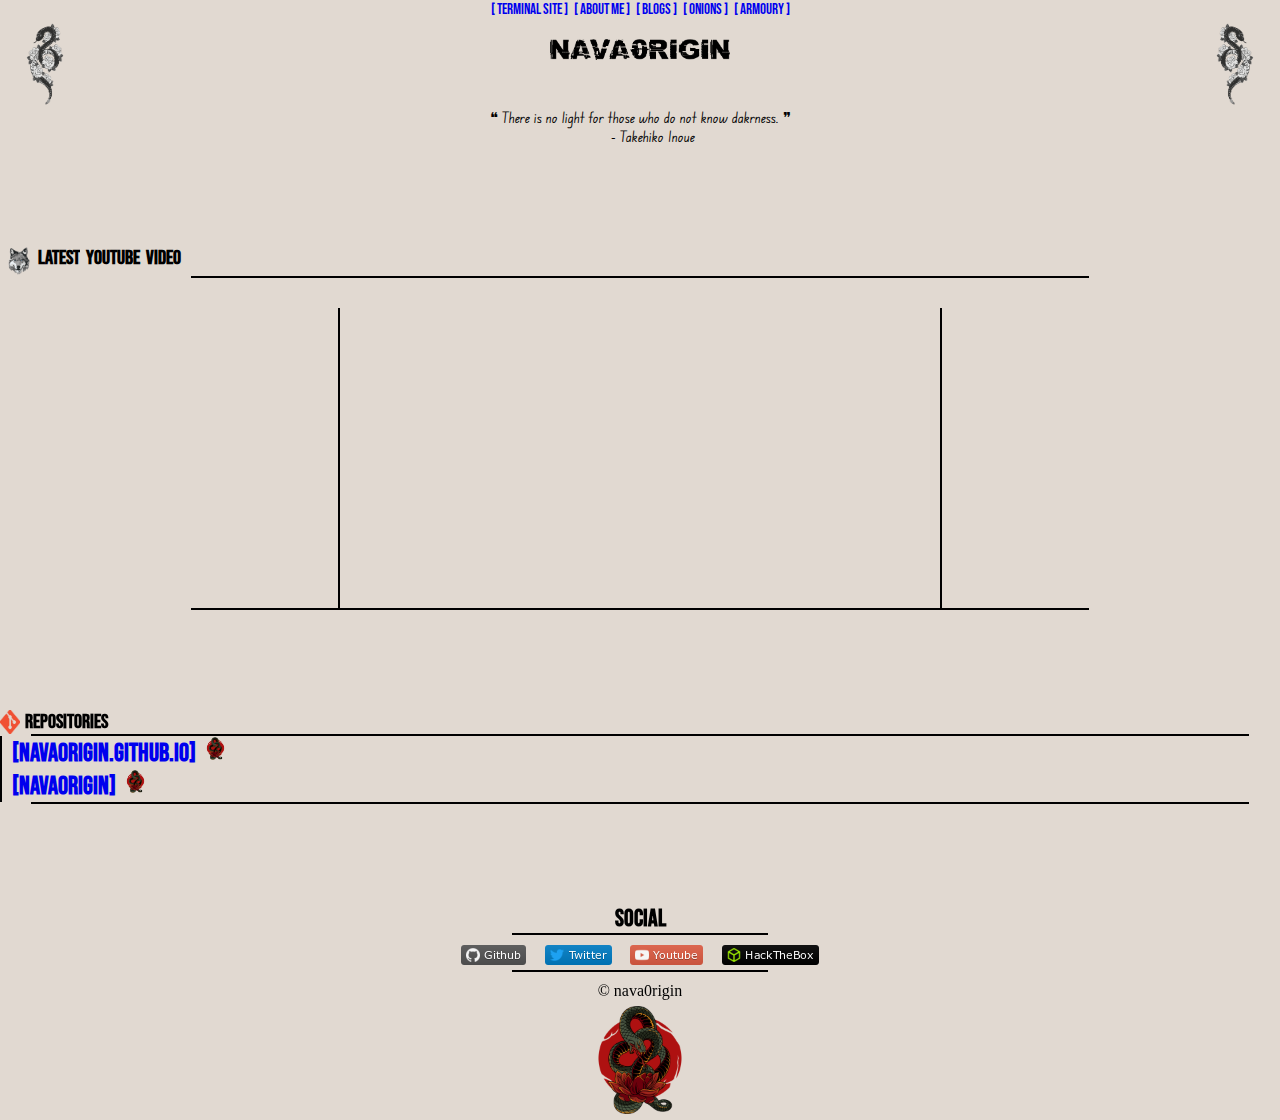
<file: index.html>
<!DOCTYPE html>
<html lang="en">
<head>
    <meta charset="UTF-8">
    <meta http-equiv="X-UA-Compatible" content="IE=edge">
    <meta name="viewport" content="width=device-width, initial-scale=1.0">
    <title>nava0rigin</title>
    <link rel="stylesheet" media="(min-width: 1700px)" href="css/main.css">
    <link rel="stylesheet" media="(max-width: 1700px)" href="css/main-responsive.css">
    <link rel="icon" href="/images/frame_0 (5).png">
</head>

<body>
    <div class="topbar">
        <a href="#">[ Terminal Site ]</a> 
        <a href="about-me.html">[ About me ]</a>
        <a href="blogs.html">[ Blogs ]</a>  
        <a href="#">[ Onions ]</a> 
        <a href="#">[ Armoury ]</a>
    </div>
    <div class="container-main">
        <div class="header">
            <h1>
            <img class="frame-left" src="/images/frame_0 (1).png">
            <a href="https://nava0rigin.github.io/"><img class="nava" src="images/header.png"></a>
            <img class="frame-right" src="/images/frame_0 (1).png">
            </h1>
        </div>

        <div class="quote">
            <p>❝ There is no light for those who do not know dakrness. ❞ <br> &nbsp &nbsp - Takehiko Inoue</p>
        </div>
    </div>

    <div class="wolf">
        <h1><img src="/images/frame_0 (5).png "> Latest <span>&nbsp Youtube &nbsp </span> video</h1>
        <hr>
    </div>

    <div class="yt-embed">
        <hr>
        <!-- <iframe height="300px" width="600px" src="https://www.youtube.com/embed?max-results=1&controls=0&showinfo=0&rel=0&listType=user_uploads&list=nava0rigin" frameborder="0" allowfullscreen></iframe> -->
        <!-- <iframe height="300px" width="600px" src="https://www.youtube.com/embed/plEJvZI_LyA" frameborder="0" allowfullscreen></iframe> -->
        <iframe height="300px" width="600px" src="https://www.youtube.com/embed/videoseries?list=PLcDAJ0cR4WpIcmxhK0734EYTo8AQGxOWy" frameborder="0" allowfullscreen></iframe>
        <hr>
    </div>

    <div class="wolf">
        <hr>
    </div>

    <div class="breaker">
        <h1><img src="images/git.png">Repositories</h1>
        <hr>
    </div>

    <!-- ADD NEW BLOGS UPWARDS -->

    <div class="blogs">
        <hr>
        <div class="blog-1">
            <h1><a href="https://github.com/nava0rigin/nava0rigin.github.io" target="_blank">[nava0rigin.github.io]</a> <img class="end" src="/images/frame_0 (2).png"></h1>
        </div>
    </div>

    <div class="blogs">
        <hr>
        <div class="blog-1">
            <h1><a href="https://github.com/nava0rigin/nava0rigin" target="_blank">[nava0rigin]</a> <img class="end" src="/images/frame_0 (2).png"></h1>
        </div>
    </div>

    <div class="breaker">
        <hr>
    </div>


    <div class="footer">
        <h2>Social</h2>
        <hr>
        <h3><a href="#"><img src="/images/Github-gray.png" class="social"></a>
        <a href="#"><img src="/images/Twitter-blue.png" class="social"></a>
        <a href="#"><img src="/images/Youtube-red.png" class="social"></a>
        <a href="#"><img src="/images/HackTheBox-black.png" class="social"></a></h3>
        <hr>
        <p>© nava0rigin</p>
        <img class="snake" src="/images/frame_0 (2).png">
    </div>
</body>
</html>
</file>
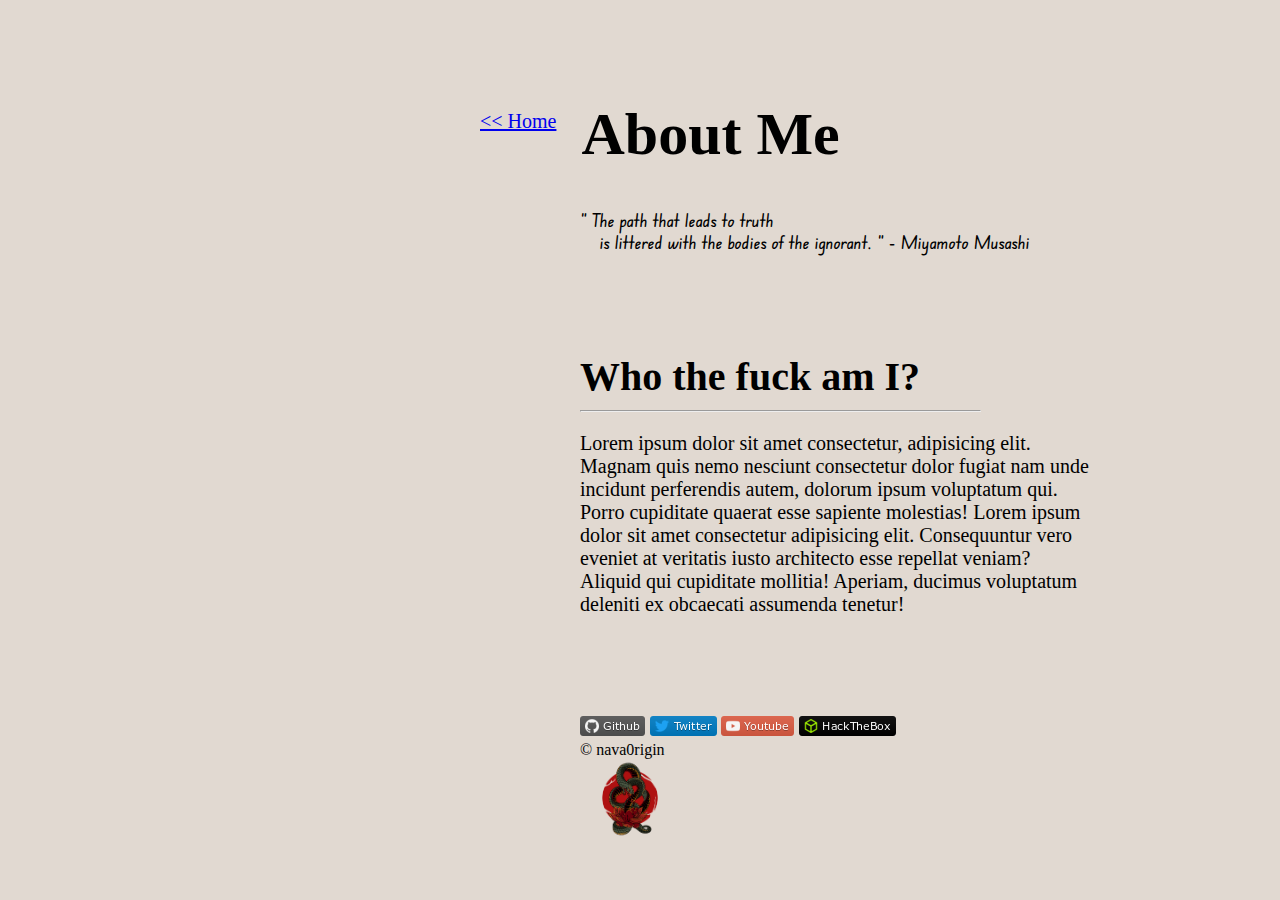
<file: about-me/index.html>
<!DOCTYPE html>
<html lang="en">
<head>
    <meta charset="UTF-8">
    <meta http-equiv="X-UA-Compatible" content="IE=edge">
    <meta name="viewport" content="width=device-width, initial-scale=1.0">
    <title>nava0rigin</title>
    <link rel="stylesheet" media="(min-width: 1000px)" href="/css/about-me.css">
    <link rel="stylesheet" media="(max-width: 1000px)" href="/css/about-me-responsive.css">
    <link rel="icon" href="/images/frame_0 (5).png">
</head>

<body>
    <div class="container-head">
        <a href="/index.html"><< Home</a>
        <h1>About Me</h1>
    </div>

    <div class="quote">
        <p>“ The path that leads to truth <br> &nbsp &nbsp is littered with the bodies of the ignorant. ”
             - Miyamoto Musashi
        </p>
    </div>

    <div class="who-am-i">
        <h1>Who the fuck am I?</h1>
    </div>

    <div class="breaker">
        <hr>
    </div>

    <div class="answer">
        <p>Lorem ipsum dolor sit amet consectetur, adipisicing elit. Magnam quis nemo nesciunt consectetur dolor fugiat nam unde incidunt perferendis autem, dolorum ipsum voluptatum qui. Porro cupiditate quaerat esse sapiente molestias! Lorem ipsum dolor sit amet consectetur adipisicing elit. Consequuntur vero eveniet at veritatis iusto architecto esse repellat veniam? Aliquid qui cupiditate mollitia! Aperiam, ducimus voluptatum deleniti ex obcaecati assumenda tenetur!</p>
    </div>


    <div class="footer">
        <h3><a href="#"><img src="/images/Github-gray.png" class="social"></a>
        <a href="#"><img src="/images/Twitter-blue.png" class="social"></a>
        <a href="#"><img src="/images/Youtube-red.png" class="social"></a>
        <a href="#"><img src="/images/HackTheBox-black.png" class="social"></a></h3>
        <p>© nava0rigin</p>
        <img class="snake" src="/images/frame_0 (2).png">
    </div>

</body>
</html>
</file>
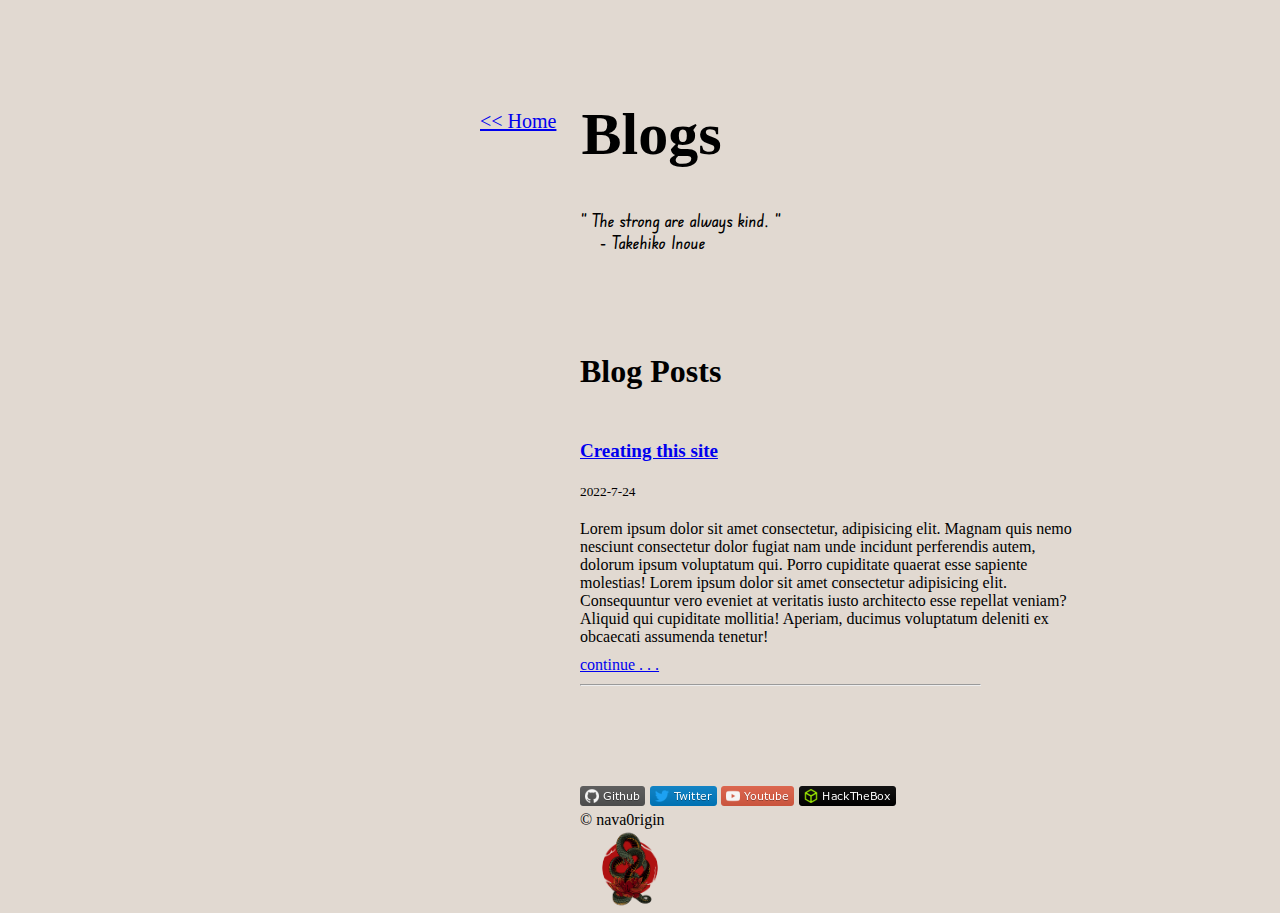
<file: blogs/index.html>
<!DOCTYPE html>
<html lang="en">
<head>
    <meta charset="UTF-8">
    <meta http-equiv="X-UA-Compatible" content="IE=edge">
    <meta name="viewport" content="width=device-width, initial-scale=1.0">
    <title>nava0rigin</title>
    <link rel="stylesheet" media="(min-width: 1000px)" href="/css/blogs.css">
    <link rel="stylesheet" media="(max-width: 1000px)" href="/css/blogs-responsive.css">
    <link rel="icon" href="/images/frame_0 (5).png">
</head>

<body>
    <div class="container-head">
        <a href="/index.html"><< Home</a>
        <h1>Blogs</h1>
    </div>

    <div class="quote">
        <p>“ The strong are always kind. ”
            <br>
            &nbsp &nbsp - Takehiko Inoue
        </p>
    </div>

    <div class="blog-posts">
        <h1>Blog Posts</h1>
    </div>

    <div class="blog-summary">
        <h3><a href="#">Creating this site</a></h3>
        <small class="date">2022-7-24</small>
        <p>Lorem ipsum dolor sit amet consectetur, adipisicing elit. Magnam quis nemo nesciunt consectetur dolor fugiat nam unde incidunt perferendis autem, dolorum ipsum voluptatum qui. Porro cupiditate quaerat esse sapiente molestias! Lorem ipsum dolor sit amet consectetur adipisicing elit. Consequuntur vero eveniet at veritatis iusto architecto esse repellat veniam? Aliquid qui cupiditate mollitia! Aperiam, ducimus voluptatum deleniti ex obcaecati assumenda tenetur!</p>
        <a href="#" class="continue">continue . . . </a>
    </div>

    <div class="breaker">
        <hr>
    </div>

    <div class="footer">
        <h3><a href="#"><img src="/images/Github-gray.png" class="social"></a>
        <a href="#"><img src="/images/Twitter-blue.png" class="social"></a>
        <a href="#"><img src="/images/Youtube-red.png" class="social"></a>
        <a href="#"><img src="/images/HackTheBox-black.png" class="social"></a></h3>
        <p>© nava0rigin</p>
        <img class="snake" src="/images/frame_0 (2).png">
    </div>

</body>
</html>
</file>
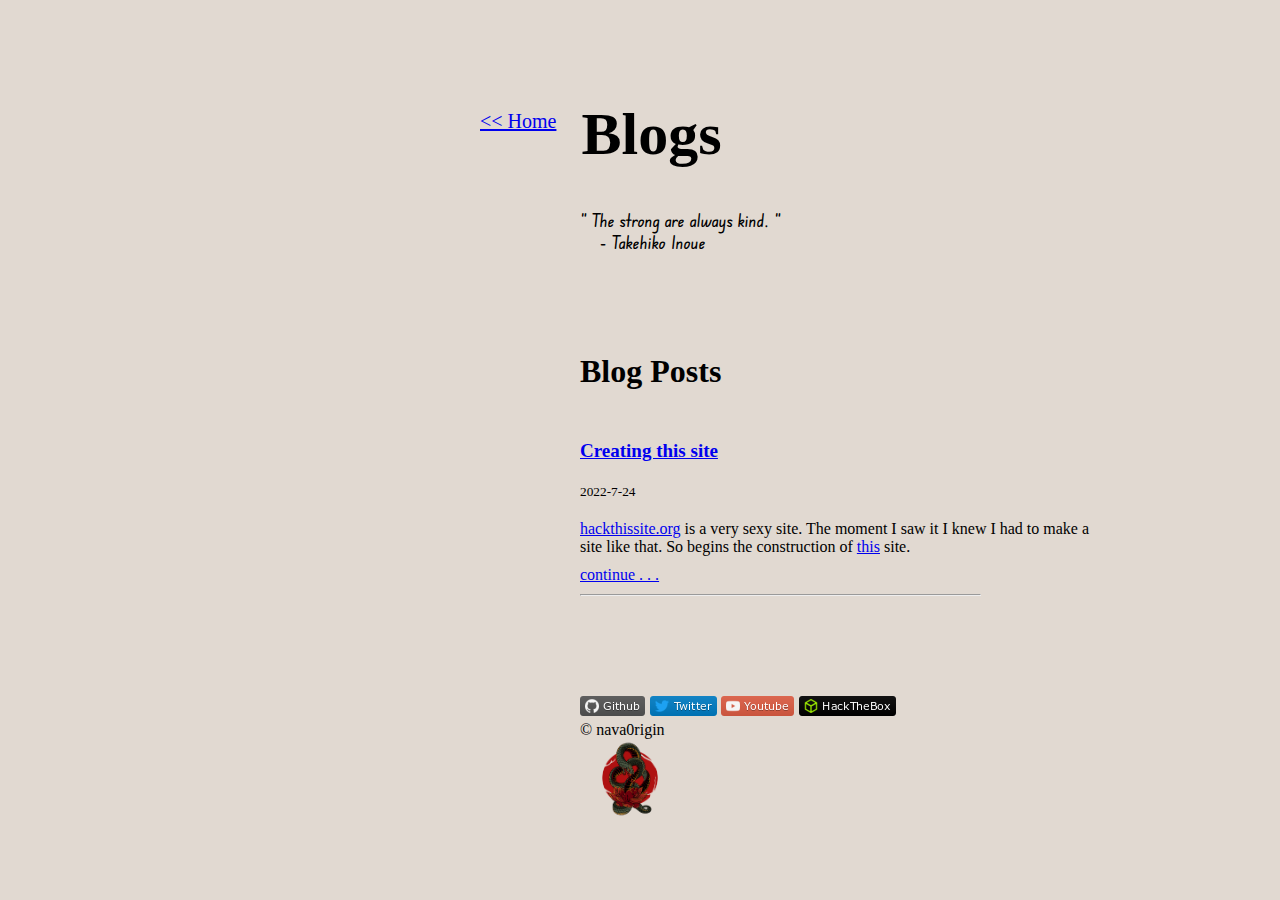
<file: blogs.html>
<!DOCTYPE html>
<html lang="en">
<head>
    <meta charset="UTF-8">
    <meta http-equiv="X-UA-Compatible" content="IE=edge">
    <meta name="viewport" content="width=device-width, initial-scale=1.0">
    <title>nava0rigin</title>
    <link rel="stylesheet" media="(min-width: 1000px)" href="/css/blogs.css">
    <link rel="stylesheet" media="(max-width: 1000px)" href="/css/blogs-responsive.css">
    <link rel="icon" href="/images/frame_0 (5).png">
</head>

<body>
    <div class="container-head">
        <a href="/index.html"><< Home</a>
        <h1>Blogs</h1>
    </div>

    <div class="quote">
        <p>“ The strong are always kind. ”
            <br>
            &nbsp &nbsp - Takehiko Inoue
        </p>
    </div>

    <div class="blog-posts">
        <h1>Blog Posts</h1>
    </div>

    <div class="blog-summary">
        <h3><a href="#">Creating this site</a></h3>
        <small class="date">2022-7-24</small>
        <p><a href="https://hackthissite.org" target="_blank">hackthissite.org</a> is a very sexy site. The moment I saw it I knew I had to make a site like that. So begins the construction of <a href="https://nava0rigin.github.io">this</a> site.</p>
        <a href="#" class="continue">continue . . . </a>
    </div>

    <div class="breaker">
        <hr>
    </div>

    <div class="footer">
        <h3><a href="#"><img src="/images/Github-gray.png" class="social"></a>
        <a href="#"><img src="/images/Twitter-blue.png" class="social"></a>
        <a href="#"><img src="/images/Youtube-red.png" class="social"></a>
        <a href="#"><img src="/images/HackTheBox-black.png" class="social"></a></h3>
        <p>© nava0rigin</p>
        <img class="snake" src="/images/frame_0 (2).png">
    </div>

</body>
</html>
</file>
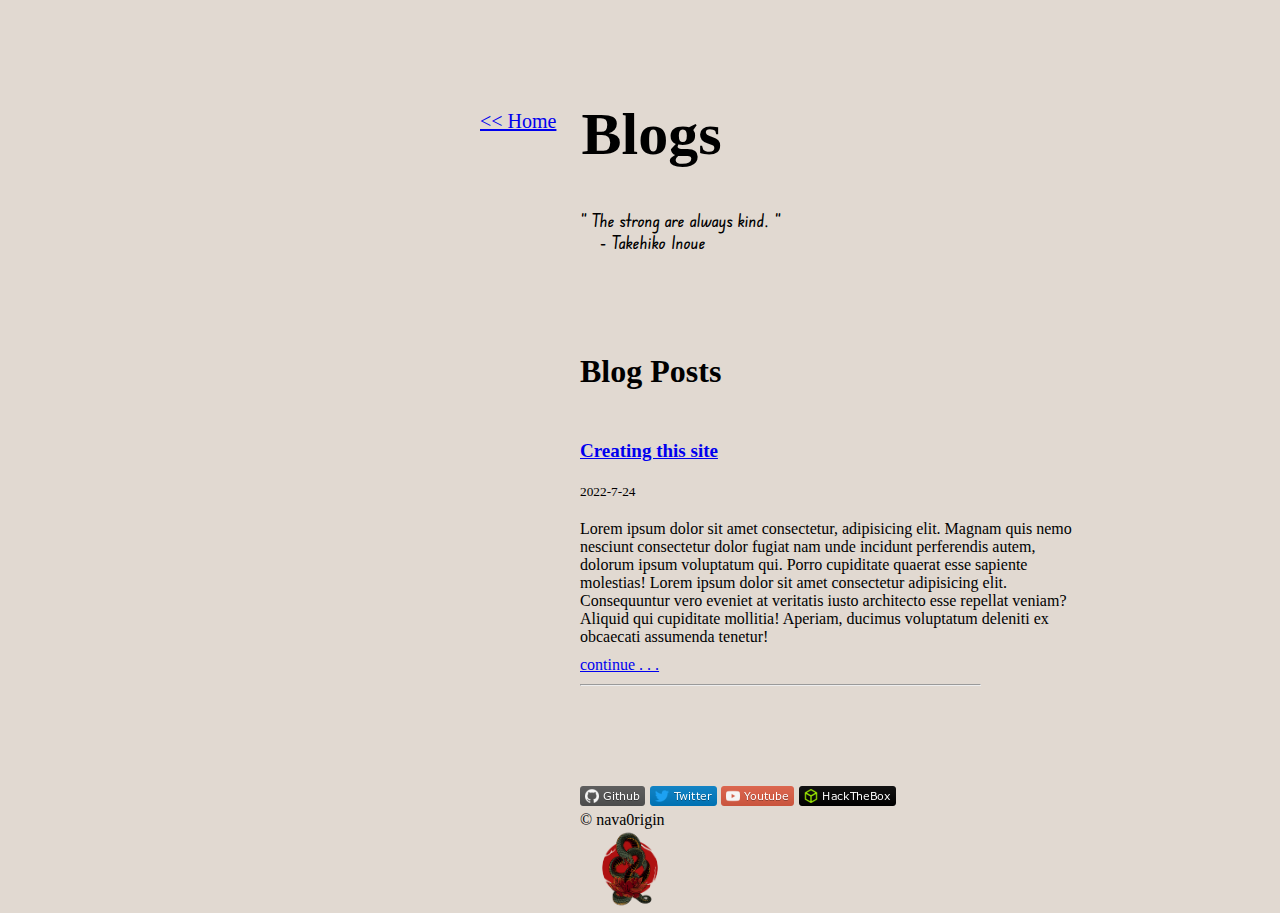
<file: blogs/blogs.html>
<!DOCTYPE html>
<html lang="en">
<head>
    <meta charset="UTF-8">
    <meta http-equiv="X-UA-Compatible" content="IE=edge">
    <meta name="viewport" content="width=device-width, initial-scale=1.0">
    <title>nava0rigin</title>
    <link rel="stylesheet" media="(min-width: 850px)" href="/css/blogs.css">
    <link rel="stylesheet" media="(max-width: 850px)" href="/css/blogs-responsive.css">
    <link rel="icon" href="/images/frame_0 (5).png">
</head>

<body>
    <div class="container-head">
        <a href="/index.html"><< Home</a>
        <h1>Blogs</h1>
    </div>

    <div class="quote">
        <p>“ The strong are always kind. ”
            <br>
            &nbsp &nbsp - Takehiko Inoue
        </p>
    </div>

    <div class="blog-posts">
        <h1>Blog Posts</h1>
    </div>

    <div class="blog-summary">
        <h3><a href="#">Creating this site</a></h3>
        <small class="date">2022-7-24</small>
        <p>Lorem ipsum dolor sit amet consectetur, adipisicing elit. Magnam quis nemo nesciunt consectetur dolor fugiat nam unde incidunt perferendis autem, dolorum ipsum voluptatum qui. Porro cupiditate quaerat esse sapiente molestias! Lorem ipsum dolor sit amet consectetur adipisicing elit. Consequuntur vero eveniet at veritatis iusto architecto esse repellat veniam? Aliquid qui cupiditate mollitia! Aperiam, ducimus voluptatum deleniti ex obcaecati assumenda tenetur!</p>
        <a href="#" class="continue">continue . . . </a>
    </div>

    <div class="breaker">
        <hr>
    </div>

    <div class="footer">
        <h3><a href="#"><img src="/images/Github-gray.png" class="social"></a>
        <a href="#"><img src="/images/Twitter-blue.png" class="social"></a>
        <a href="#"><img src="/images/Youtube-red.png" class="social"></a>
        <a href="#"><img src="/images/HackTheBox-black.png" class="social"></a></h3>
        <p>© nava0rigin</p>
        <img class="snake" src="/images/frame_0 (2).png">
    </div>

</body>
</html>
</file>
<file: css/main.css>
@import url('https://fonts.googleapis.com/css2?family=Bebas+Neue&display=swap');
@import url('https://fonts.googleapis.com/css2?family=Edu+NSW+ACT+Foundation:wght@500&display=swap');

* {
    /* font-family: 'Bebas Neue', cursive; */
    /* background: #3e3e3e; */
    background: #E1D9D1;
    margin: 0;
    padding: 0;
}

body {
    background: url(/images/frame_0\ \(7\).png) right, url(/images/frame_0\ \(7\).png) left;
}


.container-main {
    margin: auto;
    display: flex;
    justify-content: center;
    background: #161616;
    width: 55%;
    height: auto;
}

.topbar {
    margin: auto;
    display: flex;
    justify-content: center;
    background: #161616;
    width: 55%;
}

.topbar a {
    font-family: 'Bebas Neue', cursive;
    background: transparent;
    padding: 0px 7px;
    font-size: 20px;
    text-decoration: none;
    color: #47B6FF;
}

.topbar a:hover {
    text-decoration: underline;
}

.header {
    display: inline-block;
    justify-content: space-between;
    background: transparent;
}

.header h1 {
    background: #161616;
}

.header a {
    background: #161616;
}

.header .nava {
    position: relative;
    justify-content: center;
    padding-top: 10px;
    background: transparent;
    -webkit-filter: invert(100%);
    filter: invert(100%);
}

.header .frame-left {
    float: left;
    background: transparent;
    height: 200px;
    width: 200px;
}

.header .frame-right {
    float: right;
    background: transparent;
    height: 200px;
    width: 200px;
    -webkit-transform: scaleX(-1);
    transform: scaleX(-1);
}

.quote {
    margin-top: 150px;
    font-family: "Edu NSW ACT Foundation", cursive;
    position: absolute;
    font-size: 20px;
    color: white;
    background: #161616;
}

.quote p {
    background: #161616;
}

.wolf {
    margin: auto;
    background: #161616;
    width: 55%;
    /* justify-content: center; */
}

.wolf img {
    height: 40px;
    background: transparent;
}

.wolf h1 {
    display:flex;
    text-align: center;
    color: wheat;
    font-family: 'Bebas Neue', cursive;
    font-size: 30px;
    background: #161616;
    padding-left: 200px;
    padding-top: 100px;
}

.wolf span {
    background: #161616;
}

.wolf hr {
    margin: auto;
    width: 70%;
    /* border: none; */
    /* height: 1px; */
}

.yt-embed {
    margin: auto;
    display: flex;
    justify-content: center;
    background: #161616;
    width: 55%;
    padding-top: 30px;
}

.breaker {
    margin: auto;
    background: #161616;
    width: 55%;
    /* justify-content: center; */
}

.breaker h1 {
    display:flex;
    text-align: center;
    color: wheat;
    font-family: 'Bebas Neue', cursive;
    font-size: 30px;
    background: #161616;
    padding-left: 200px;
    padding-top: 100px;
}

.breaker span {
    background: #161616;
}

.breaker img {
    width: 40px;
    padding-right: 5px;
    background: #161616;
}

.breaker hr {
    margin: auto;
    width: 70%;
    /* border: none; */
    /* height: 1px; */
}


.blogs {
    position: relative;
    margin: auto;
    margin-top: 0.1px;
    display: flex;
    background: #161616;
    width: 55%;
    height: auto;
}

.blogs hr {
    position: static;
    margin-left: 150px;
}

.blogs .blog-1 img {
    height: 50px;
    background: #161616;
}

.blogs .blog-1 {
    float: left;
    padding-left: 50px;
    padding-top: 10px;
    background: #161616;
}

.blogs .blog-1 h1 {
    font-family: 'Bebas Neue', cursive;
    font-size: 40px;
    background: #161616;
}

.blogs .blog-1 a {
    color: white;
    text-decoration: none;
    background: #161616;
}

.blogs .blog-1 a:hover {
    text-decoration: underline;
}

.footer {
    margin: auto;
    width: 55%;
    background: #161616;
}

.footer .snake {
    margin: auto;
    width: 150px;
    background: #161616;
    display: flex;
    justify-content: center;
}

.footer p {
    margin: auto;
    padding-top: 10px;
    background: #161616;
    color: white;
    display: flex;
    justify-content: center;
}

.footer h2 {
    font-family: 'Bebas Neue', cursive;
    margin: auto;
    padding-top: 150px;
    background: #161616;
    color: red;
    display: flex;
    justify-content: center;
}

.footer a {
    padding: 0px 7px;
    background: wheat;
}

.footer h3 {
    padding-top: 10px;
    background: #161616;
    text-align: center;
}

.footer hr {
    margin: auto;
    width: 36%
}

.footer .social {
    height: 20px;
}

::-webkit-scrollbar {
    width: 10px;
  }
</file>
<file: css/main-responsive.css>
@import url('https://fonts.googleapis.com/css2?family=Bebas+Neue&display=swap');
@import url('https://fonts.googleapis.com/css2?family=Edu+NSW+ACT+Foundation:wght@500&display=swap');

* {
    /* font-family: 'Bebas Neue', cursive; */
    /* background: #161616; */
    background: #E1D9D1;
    margin: 0;
    padding: 0;
}

.topbar {
    margin: auto;
    text-align: center;
    /* padding-left: 50px; */
}

.topbar a {
    font-family: 'Bebas Neue', cursive;
    background: transparent;
    padding: 0px 1px;
    font-size: 15px;
    text-decoration: none;
    /* color: black; */
}

.topbar a:hover {
    text-decoration: underline;
}

.header {
    margin: auto;
    width: auto;
    text-align: center;
    align-items: center;
    /* display: inline-block; */
    /* justify-content: space-between; */
    background: transparent;
}

.header .nava {
    position: relative;
    justify-content: center;
    padding-top: 20px;
    width: 180px;
    background: transparent;
    /* -webkit-filter: invert(100%);
    filter: invert(100%); */
}

.header .frame-left {
    float: left;
    background: transparent;
    height: 90px;
    width: 90px;
}

.header .frame-right {
    float: right;
    background: transparent;
    height: 90px;
    width: 90px;
    -webkit-transform: scaleX(-1);
    transform: scaleX(-1);
}

.quote {
    margin-left: 10px;
    margin-top: 40px;
}

.quote p {
    text-align: center;
    font-family: "Edu NSW ACT Foundation", cursive;
    font-size: 15px;
    /* color: white; */
}

.wolf {
    margin: auto;
}

.wolf img {
    height: 30px;
}

.wolf h1 {
    display:flex;
    text-align: center;
    /* color: wheat; */
    font-family: 'Bebas Neue', cursive;
    font-size: 20px;
    padding-top: 100px;
}

.wolf hr {
    margin: auto;
    width: 70%;
    border: 1px solid black;
}

.yt-embed {
    margin: auto;
    display: flex;
    justify-content: center;
    padding-top: 30px;
}

.yt-embed hr {
    border: 1px solid black;
}

.breaker {
    margin: auto;
    /* width: 55%; */
}

.breaker h1 {
    display:flex;
    text-align: center;
    /* color: wheat; */
    font-family: 'Bebas Neue', cursive;
    font-size: 20px;
    padding-top: 100px;
}

.breaker img {
    width: 20px;
    padding-right: 5px;
}

.breaker hr {
    margin: auto;
    width: 95%;
    border: 1px solid black;
}


.blogs {
    position: relative;
    margin: auto;
    margin-top: 0.1px;
    display: flex;
    height: auto;
}

.blogs hr {
    border: 1px solid black;
}

.blogs .blog-1 img {
    height: 25px;
}

.blogs .blog-1 {
    float: left;
    padding-left: 10px;
}

.blogs .blog-1 h1 {
    font-family: 'Bebas Neue', cursive;
    font-size: 25px;
}

.blogs .blog-1 a {
    /* color: white; */
    text-decoration: none;
}

.blogs .blog-1 a:hover {
    text-decoration: underline;
}

.footer {
    margin: auto;
    width: 55%;
}

.footer .snake {
    margin: auto;
    width: 150px;
    display: flex;
    justify-content: center;
}

.footer p {
    margin: auto;
    padding-top: 10px;
    /* color: white; */
    display: flex;
    justify-content: center;
}

.footer h2 {
    font-family: 'Bebas Neue', cursive;
    margin: auto;
    padding-top: 100px;
    /* color: red; */
    display: flex;
    justify-content: center;
}

.footer a {
    padding: 0px 7px;
    /* background: wheat; */
}

.footer h3 {
    padding-top: 10px;
    text-align: center;
}

.footer hr {
    margin: auto;
    width: 36%;
    border: 1px solid black;
}

.footer .social {
    height: 20px;
}
</file>
<file: css/about-me.css>
@import url('https://fonts.googleapis.com/css2?family=Bebas+Neue&display=swap');
@import url('https://fonts.googleapis.com/css2?family=Edu+NSW+ACT+Foundation:wght@500&display=swap');

* {
    background: #E1D9D1;
    margin: 0;
    padding: 0;
}

.container-head {
    display: flex;
    /* background: wheat; */
    margin-top: 100px;
    margin-left: 480px;
    /* width: 120px; */
    height: auto;
}

.container-head h1 {
    font-weight: 600;
    font-size: 60px;
}

.container-head a {
    padding-right: 25px;
    padding-top: 10px;
    font-size: 20px;
}

.quote {
    /* background: wheat; */
    margin-left: 580px;
    margin-top: 40px;
}

.quote p {
    font-family: "Edu NSW ACT Foundation", cursive;
    font-weight: 500;
    font-size: 18px;
}

.who-am-i {
    /* background: wheat; */
    margin-left: 580px;
    margin-top: 100px;
}

.who-am-i h1 {
    font-size: 40px;
}

.breaker {
    margin-top: 10px;
    margin-left: 580px;
}

.breaker hr {
    width: 57%;
}

.answer {
    /* background: wheat; */
    display: block;
    margin-left: 580px;
    width: 40%;
}

.answer p {
    margin-top: 20px;
    margin-bottom: 10px;
    font-size: 20px;
}

.footer {
    margin-top: 100px;
    margin-left: 480px;
}

.footer h3  {
    margin-left: 100px;
}

.footer p {
    margin-left: 100px;
}

.footer .snake {
    width: 100px;
    margin-left: 100px;
}

::-webkit-scrollbar {
    width: 10px;
  }
</file>
<file: css/about-me-responsive.css>
@import url('https://fonts.googleapis.com/css2?family=Bebas+Neue&display=swap');
@import url('https://fonts.googleapis.com/css2?family=Edu+NSW+ACT+Foundation:wght@500&display=swap');

* {
    background: #E1D9D1;
    margin: 0;
    padding: 0;
}

.container-head {
    margin-top: 100px;
    margin-left: 10px;
    height: auto;
}

.container-head h1 {
    font-weight: 600;
    font-size: 60px;
}

.container-head a {
    padding-right: 25px;
    padding-top: 10px;
    font-size: 20px;
}

.quote {
    /* background: wheat; */
    margin-left: 20px;
    margin-top: 40px;
}

.quote p {
    font-family: "Edu NSW ACT Foundation", cursive;
    font-weight: 500;
    font-size: 18px;
}

.who-am-i {
    /* background: wheat; */
    margin-left: 20px;
    margin-top: 100px;
}

.who-am-i h1 {
    font-size: 40px;
}

.breaker {
    margin-top: 10px;
    margin-left: 20px;
}

.answer {
    /* background: wheat; */
    display: block;
    margin-left: 20px;
}

.answer p {
    margin-top: 20px;
    margin-bottom: 10px;
    font-size: 20px;
}

.footer {
    margin-top: 100px;
    margin-left: 20px;
}

.footer .snake {
    width: 100px;
    margin-left: 20px;
}
</file>
<file: css/blogs.css>
@import url('https://fonts.googleapis.com/css2?family=Bebas+Neue&display=swap');
@import url('https://fonts.googleapis.com/css2?family=Edu+NSW+ACT+Foundation:wght@500&display=swap');

* {
    background: #E1D9D1;
    margin: 0;
    padding: 0;
}

.container-head {
    display: flex;
    /* background: wheat; */
    margin-top: 100px;
    margin-left: 480px;
    /* width: 120px; */
    height: auto;
}

.container-head h1 {
    font-weight: 600;
    font-size: 60px;
}

.container-head a {
    padding-right: 25px;
    padding-top: 10px;
    font-size: 20px;
}

.quote {
    /* background: wheat; */
    margin-left: 580px;
    margin-top: 40px;
}

.quote p {
    font-family: "Edu NSW ACT Foundation", cursive;
    font-weight: 500;
    font-size: 18px;
}

.blog-posts {
    /* background: wheat; */
    margin-left: 580px;
    margin-top: 100px;
    margin-bottom: 50px;
}

.breaker {
    margin-top: 10px;
    margin-left: 580px;
}

.breaker hr {
    width: 57%;
}

.blog-summary {
    /* background: wheat; */
    display: block;
    margin-left: 580px;
    width: 40%;
}

.blog-summary h3 {
    display: block;
    font-size: 19px;
    margin-bottom: 20px;
}

.blog-summary p {
    margin-top: 20px;
    margin-bottom: 10px;
}

.footer {
    margin-top: 100px;
    margin-left: 480px;
}

.footer h3  {
    margin-left: 100px;
}

.footer p {
    margin-left: 100px;
}

.footer .snake {
    width: 100px;
    margin-left: 100px;
}

::-webkit-scrollbar {
    width: 10px;
  }
</file>
<file: css/blogs-responsive.css>
@import url('https://fonts.googleapis.com/css2?family=Bebas+Neue&display=swap');
@import url('https://fonts.googleapis.com/css2?family=Edu+NSW+ACT+Foundation:wght@500&display=swap');

* {
    background: #E1D9D1;
    margin: 0;
    padding: 0;
}

.container-head {
    margin-top: 100px;
    margin-left: 10px;
    height: auto;
}

.container-head h1 {
    font-weight: 600;
    font-size: 60px;
}

.container-head a {
    padding-right: 25px;
    padding-top: 10px;
    font-size: 20px;
}

.quote {
    /* background: wheat; */
    margin-left: 20px;
    margin-top: 40px;
}

.quote p {
    font-family: "Edu NSW ACT Foundation", cursive;
    font-weight: 500;
    font-size: 18px;
}

.blog-posts {
    margin-left: 20px;
    margin-top: 100px;
    margin-bottom: 50px;
}

.breaker {
    margin-top: 10px;
    margin-left: 20px;
}

.blog-summary {
    display: block;
    margin-left: 20px;
}

.blog-summary h3 {
    display: block;
    font-size: 19px;
    margin-bottom: 20px;
}

.blog-summary p {
    margin-top: 20px;
    margin-bottom: 10px;
}

.footer {
    margin-top: 100px;
    margin-left: 20px;
}

.footer .snake {
    width: 100px;
}
</file>
